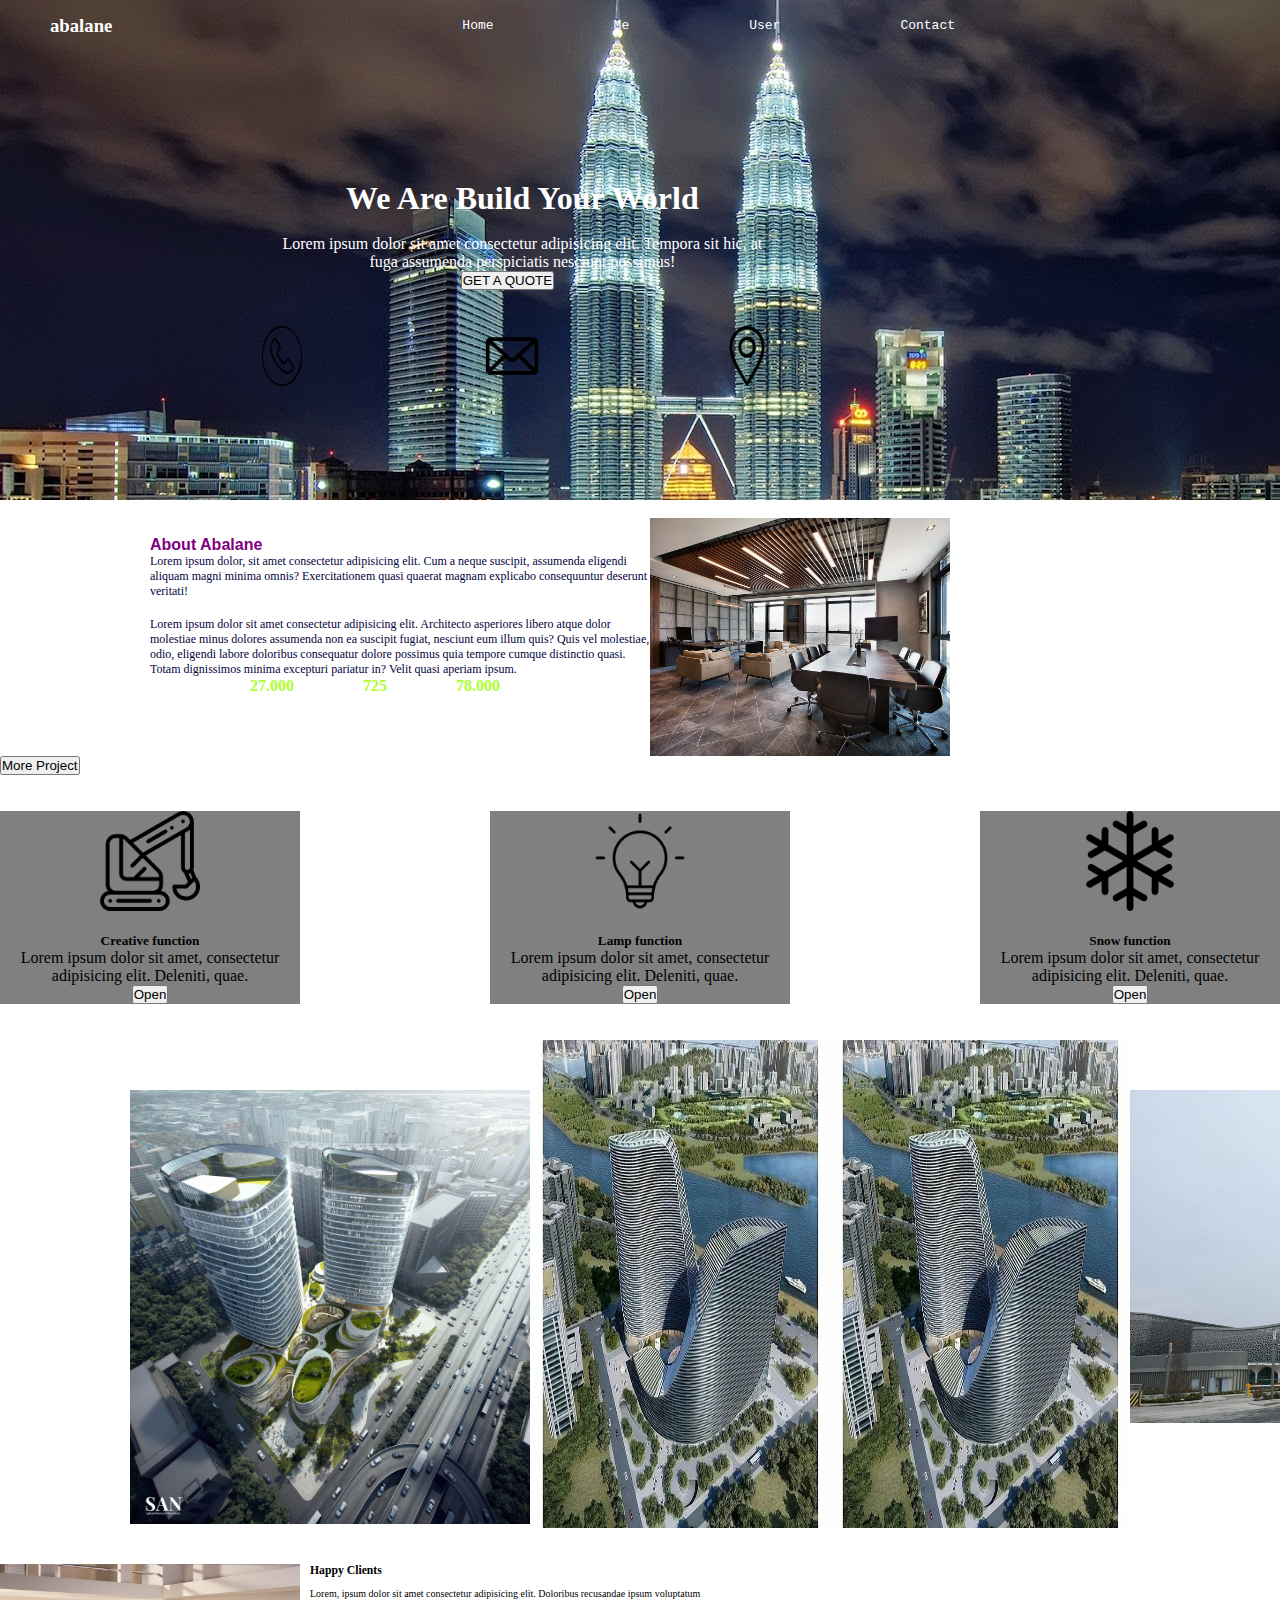
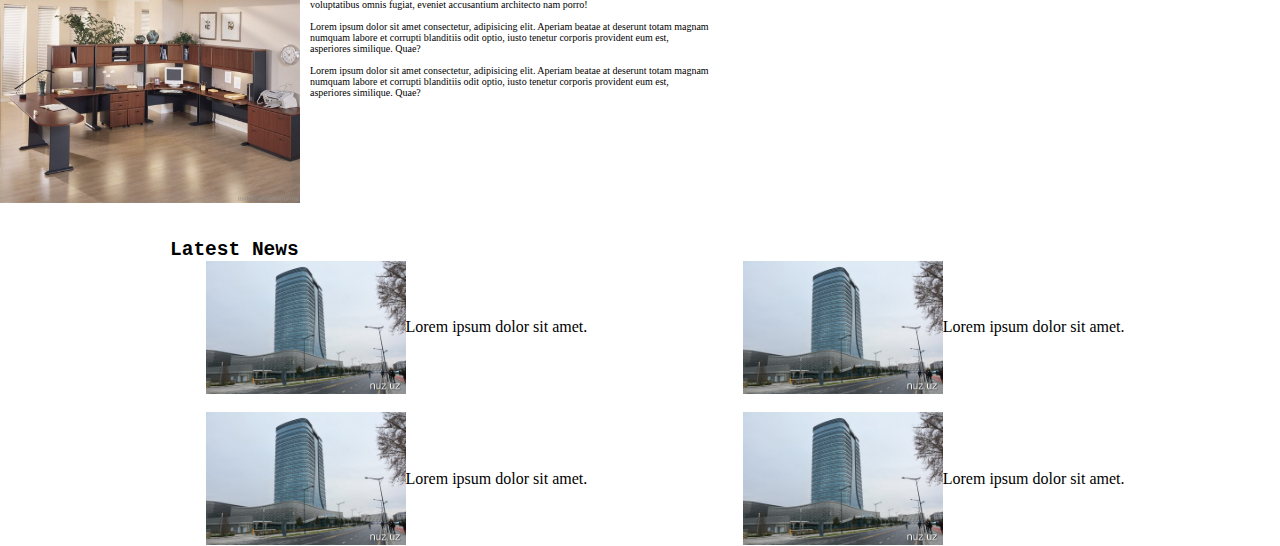
<file: index.html>
<!DOCTYPE html>
<html lang="en">

<head>
  <meta charset="UTF-8">
  <meta http-equiv="X-UA-Compatible" content="IE=edge">
  <meta name="viewport" content="width=device-width, initial-scale=1.0">
  <link rel="stylesheet" href="https://cdn.jsdelivr.net/npm/bootstrap@4.6.1/dist/css/bootstrap.min.css"
    integrity="sha384-zCbKRCUGaJDkqS1kPbPd7TveP5iyJE0EjAuZQTgFLD2ylzuqKfdKlfG/eSrtxUkn" crossorigin="anonymous">

  <title>Verstka</title>
  <link rel="stylesheet" href="style.css">
</head>

<body>
  <header>
    <h3>abalane</h3>
    <ul>
      <li><a href="">Home</a></li>
      <li><a href="">Me</a></li>
      <li><a href="">User</a></li>
      <li><a href="">Contact</a></li>
    </ul>
    <br><br>
    <div class="orta">
      <h1>We Are Build Your World</h1><br>
      <p>Lorem ipsum dolor sit amet consectetur adipisicing elit. Tempora sit hic, at fuga assumenda perspiciatis
        nesciunt possimus!</p>
      <button type="button" class="btn btn-danger">GET A QUOTE</button><br><br><br>
      <div class="icon">
        <img width="40" src="455604.png" alt="">
        <img width="60" src="4186519.png" alt="">
        <img width="50" src="2838912.png" alt="">
      </div>
    </div>
  </header><br>

  <main>
    <div class="about">
      <div class="paragraf"><br>
        <h4>About Abalane</h4>
        <p>Lorem ipsum dolor, sit amet consectetur adipisicing elit. Cum a neque suscipit, assumenda eligendi aliquam
          magni minima omnis? Exercitationem quasi quaerat magnam explicabo consequuntur deserunt veritati!</p><br>
        <p>Lorem ipsum dolor sit amet consectetur adipisicing elit. Architecto asperiores libero atque dolor molestiae
          minus dolores assumenda non ea suscipit fugiat, nesciunt eum illum quis? Quis vel molestiae, odio, eligendi
          labore doloribus consequatur dolore possimus quia tempore cumque distinctio quasi. Totam dignissimos minima
          excepturi pariatur in? Velit quasi aperiam ipsum.</p>
        <div class="pop">
          <span>27.000</span>
          <span>725</span>
          <span>78.000</span>
        </div>

      </div>
      <img width="300" src="fb5f33aa54e84d1cac28cdbb936bc440.jpg" alt="">
    </div>
    <button type="button" class="btn btn-dark">More Project</button>
  </main><br><br>

  <div class="lampa">
    <div class="ikonka">
      <img width="100" src="756497.png" alt=""><br><br>
      <h5>Creative function</h5>
      <p>Lorem ipsum dolor sit amet, consectetur <br>
        adipisicing elit. Deleniti, quae.</p>
      <button type="button" class="btn btn-outline-primary">Open</button>

    </div>
    <div class="ikonka">
      <img width="100" src="lamp.png" alt=""><br><br>
      <h5>Lamp function</h5>
      <p>Lorem ipsum dolor sit amet, consectetur <br>
        adipisicing elit. Deleniti, quae.</p>
      <button type="button" class="btn btn-outline-primary">Open</button>

    </div>
    <div class="ikonka">
      <img width="100" src="snow.png" alt=""><br><br>
      <h5>Snow function</h5>
      <p>Lorem ipsum dolor sit amet, consectetur <br>
        adipisicing elit. Deleniti, quae.</p>
      <button type="button" class="btn btn-outline-primary">Open</button>
    </div>
  </div><br><br>

  <div class="latest">
    <div class="hub">
      <img width="400" src="bino4.jpg" class="img-thumbnail" alt="">
    </div>


    <img width="300" src="i.jpg" class="img-thumbnail" alt="">
    <img width="300" src="i.jpg" class="img-thumbnail" alt="">
    <div class="hub">
      <img width="500" src="bino3.jpg" class="img-thumbnail" alt="">
    </div>

  </div><br><br>



  <div class="happy">
    <img width="300" src="789110f30010534229b84c49df996dac.jpg" alt="">
    <div class="kok">
      <h3>Happy Clients</h3><br>
      <p>Lorem, ipsum dolor sit amet consectetur adipisicing elit. Doloribus recusandae ipsum voluptatum voluptatibus
        omnis fugiat, eveniet accusantium architecto nam porro!</p><br>
      <p>Lorem ipsum dolor sit amet consectetur, adipisicing elit. Aperiam beatae at deserunt totam magnam numquam
        labore et corrupti blanditiis odit optio, iusto tenetur corporis provident eum est, asperiores similique. Quae?
      </p><br>
      <p>Lorem ipsum dolor sit amet consectetur, adipisicing elit. Aperiam beatae at deserunt totam magnam numquam
        labore et corrupti blanditiis odit optio, iusto tenetur corporis provident eum est, asperiores similique. Quae?
      </p>
    </div>
  </div><br><br>

  <footer>
    <h2>Latest News</h2>
   <div class="news">
     <div class="jub"> 
       <img width="200" src="bino3.jpg" class="img-thumbnail" alt="">
       <p>Lorem ipsum dolor sit amet.</p>
     </div>
     <div class="jub"> 
      <img width="200" src="bino3.jpg" class="img-thumbnail" alt="">
      <p>Lorem ipsum dolor sit amet.</p>
    </div>
   </div><br>
   <div class="news">
    <div class="jub"> 
      <img width="200" src="bino3.jpg" class="img-thumbnail" alt="">
      <p>Lorem ipsum dolor sit amet.</p>
    </div>
    <div class="jub"> 
     <img width="200" src="bino3.jpg" class="img-thumbnail" alt="">
     <p>Lorem ipsum dolor sit amet.</p>
   </div>
  </div>
  </footer>










  <script src="https://cdn.jsdelivr.net/npm/jquery@3.5.1/dist/jquery.slim.min.js"
    integrity="sha384-DfXdz2htPH0lsSSs5nCTpuj/zy4C+OGpamoFVy38MVBnE+IbbVYUew+OrCXaRkfj"
    crossorigin="anonymous"></script>
  <script src="https://cdn.jsdelivr.net/npm/bootstrap@4.6.1/dist/js/bootstrap.bundle.min.js"
    integrity="sha384-fQybjgWLrvvRgtW6bFlB7jaZrFsaBXjsOMm/tB9LTS58ONXgqbR9W8oWht/amnpF"
    crossorigin="anonymous"></script>
</body>

</html>
</file>
<file: style.css>
*{
    margin: 0;
    padding: 0;
}
header{
    background-image: url(8-Petronas-Tower-www.desktopbackgrounds.me.jpg);
    display: flex;
    height: 500px;
}
header ul {
    display: flex;
    justify-content: space-between;
    width: 500px;
    margin-left: 230px;
    margin-top: 15px;

}
 header ul li{
     margin-left: 120px;
     list-style: none;
 }
 header ul li a {
    text-decoration: none;
    color: white;
    font-family:monospace ;
}

header h3{
    font-family: cursive;
    color: white;
    margin-top: 15px;
    margin-left: 50px;
}   

.orta{ 
    width: 500px;
    text-align: center;
    margin-left: -570px;
    margin-top: 180px;
}

.orta h1{
    color: white;
}
.orta p{
    color: white;
}

.orta button{
    margin-left: -30px;
}
.icon{
    display: flex;
    justify-content: space-between;
    margin-left: -10px;
}

.about{
    width: 500px;   
    display: flex;
    height:auto;
    margin-left: 150px;
}
.about p{
    font-size: 12px;
    color: rgb(3, 3, 61);
    width: 500px;
}

.about h4{
    font-family: 'Gill Sans', 'Gill Sans MT', Calibri, 'Trebuchet MS', sans-serif;
    color: purple;

}
.pop{
    display: flex;
    justify-content: space-between;
    width: 250px;
    margin-left: 100px;
}
.pop span{
    font-family: Georgia, 'Times New Roman', Times, serif;
    color: greenyellow;
    font-weight: bold;
}

.happy{
    display: flex;
    width: 900px;
}

.kok{
    width: 400px;
    font-size: 10px;
    margin-left: 10px;
}

.ikonka{
    text-align: center;
    background-color: grey;
    width: 300px;
}

.lampa{
    display: flex;
    justify-content: space-between;
}

.latest {
    display: flex;
    justify-content: space-between;
    width: 1000px;
    margin-left: 130px;
}
.hub{
    margin-top: 50px;
}

.jub{
    display: flex;
    align-items: center;
}
.news{
    display: flex;
    margin-left: 50px;
    justify-content: space-evenly;
}

footer h2{
    font-family: monospace;
    margin-left: 170px;
}
</file>
